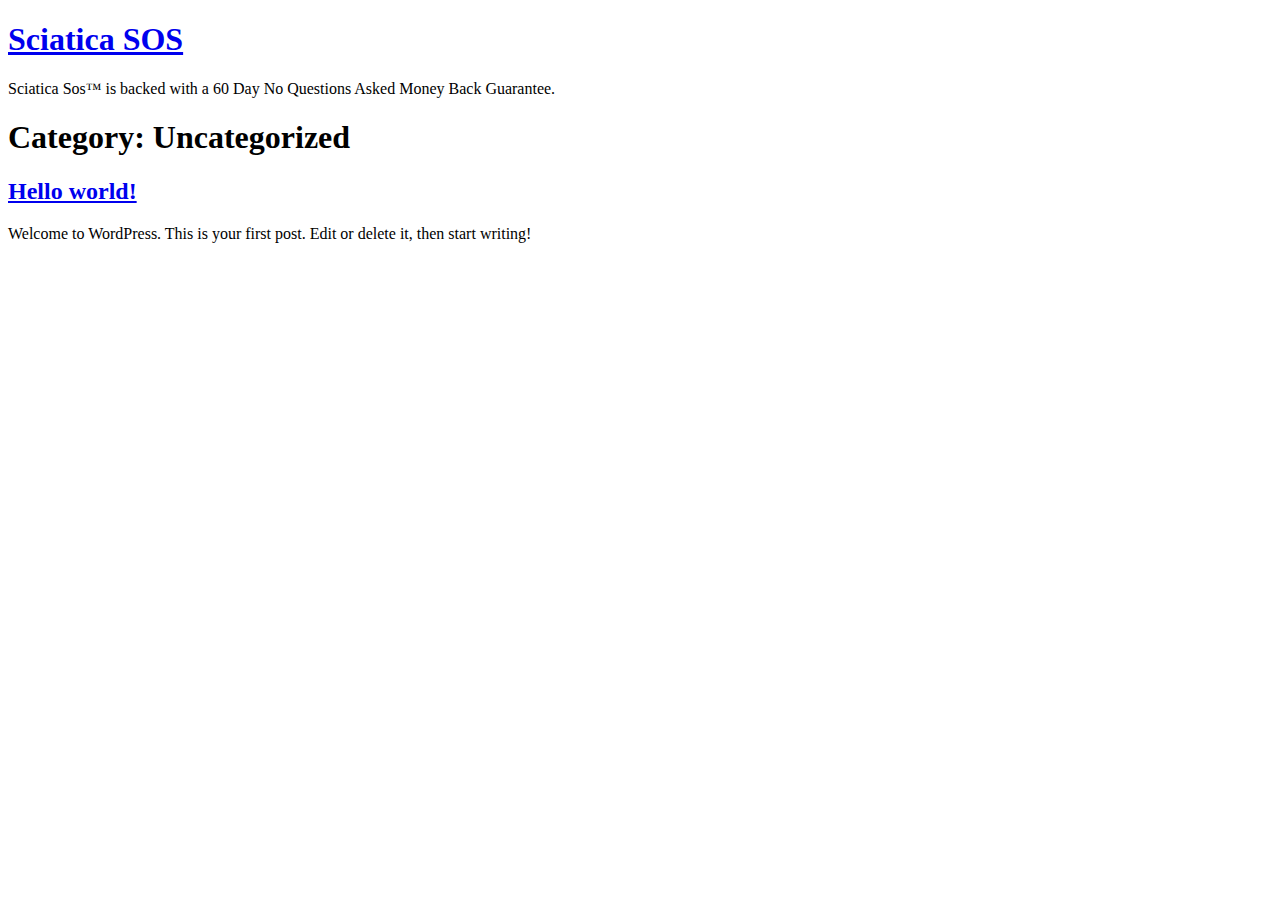
<file: category/uncategorized/index.html>
<!DOCTYPE html>
<html lang="en-US"><head><meta charset="UTF-8"><meta name="viewport" content="width=device-width, initial-scale=1"><title>Uncategorized – Sciatica SOS</title><link rel="dns-prefetch" href="//s.w.org"><link rel="stylesheet" id="wp-block-library-css" href="https://sciatica-sos.github.io/health-remedies/wp-includes/css/dist/block-library/style.min.css" type="text/css" media="all"><link rel="stylesheet" id="eae-css-css" href="https://sciatica-sos.github.io/health-remedies/wp-content/plugins/addon-elements-for-elementor-page-builder/assets/css/eae.min.css" type="text/css" media="all"><link rel="stylesheet" id="vegas-css-css" href="https://sciatica-sos.github.io/health-remedies/wp-content/plugins/addon-elements-for-elementor-page-builder/assets/lib/vegas/vegas.min.css" type="text/css" media="all"><link rel="stylesheet" id="fd-btn-plus-css" href="https://sciatica-sos.github.io/health-remedies/wp-content/plugins/fd-elementor-button-plus/assets/css/fd-elementor-btn-plus.css" type="text/css" media="all"><link rel="stylesheet" id="hello-elementor-css" href="https://sciatica-sos.github.io/health-remedies/wp-content/themes/hello-elementor/style.min.css" type="text/css" media="all"><link rel="stylesheet" id="hello-elementor-theme-style-css" href="https://sciatica-sos.github.io/health-remedies/wp-content/themes/hello-elementor/theme.min.css" type="text/css" media="all"><script type="text/javascript" src="https://sciatica-sos.github.io/health-remedies/wp-includes/js/jquery/jquery.js"></script><script type="text/javascript" src="https://sciatica-sos.github.io/health-remedies/wp-includes/js/jquery/jquery-migrate.min.js"></script></head><body class="archive category category-uncategorized category-1 elementor-default">

<header class="site-header" role="banner"><div class="site-branding">
					<h1 class="site-title">
				<a href="https://sciatica-sos.github.io/health-remedies/" title="Home" rel="home">
					Sciatica SOS				</a>
			</h1>
			<p class="site-description">
				Sciatica Sos™ is backed with a 60 Day No Questions Asked Money Back Guarantee.			</p>
			</div>

	</header><main class="site-main" role="main"><header class="page-header"><h1 class="entry-title">Category: Uncategorized</h1>		</header><div class="page-content">
					<article class="post"><h2 class="entry-title"><a href="https://sciatica-sos.github.io/health-remedies/hello-world/">Hello world!</a></h2><a href="https://sciatica-sos.github.io/health-remedies/hello-world/"></a><p>Welcome to WordPress. This is your first post. Edit or delete it, then start writing!</p>
			</article></div>

	
	</main><footer id="site-footer" class="site-footer" role="contentinfo"></footer><script type="text/javascript">
/* <![CDATA[ */
var eae_editor = {"plugin_url":"https:\/\/sciatica-sos.github.io\/health-remedies\/wp-content\/plugins\/addon-elements-for-elementor-page-builder\/"};
/* ]]> */
</script><script type="text/javascript" src="https://sciatica-sos.github.io/health-remedies/wp-content/plugins/addon-elements-for-elementor-page-builder/assets/js/eae.min.js"></script><script type="text/javascript" src="https://sciatica-sos.github.io/health-remedies/wp-includes/js/imagesloaded.min.js"></script><script type="text/javascript" src="https://sciatica-sos.github.io/health-remedies/wp-includes/js/masonry.min.js"></script><script type="text/javascript" src="https://sciatica-sos.github.io/health-remedies/wp-content/plugins/addon-elements-for-elementor-page-builder/assets/js/animated-main.min.js"></script><script type="text/javascript" src="https://sciatica-sos.github.io/health-remedies/wp-content/plugins/addon-elements-for-elementor-page-builder/assets/js/particles.min.js"></script><script type="text/javascript" src="https://sciatica-sos.github.io/health-remedies/wp-content/plugins/addon-elements-for-elementor-page-builder/assets/lib/magnific.min.js"></script><script type="text/javascript" src="https://sciatica-sos.github.io/health-remedies/wp-content/plugins/addon-elements-for-elementor-page-builder/assets/lib/vegas/vegas.min.js"></script><script type="text/javascript" src="https://sciatica-sos.github.io/health-remedies/wp-content/plugins/addon-elements-for-elementor-page-builder/assets/lib/swiper/js/swiper.min.js"></script></body></html>
</file>
